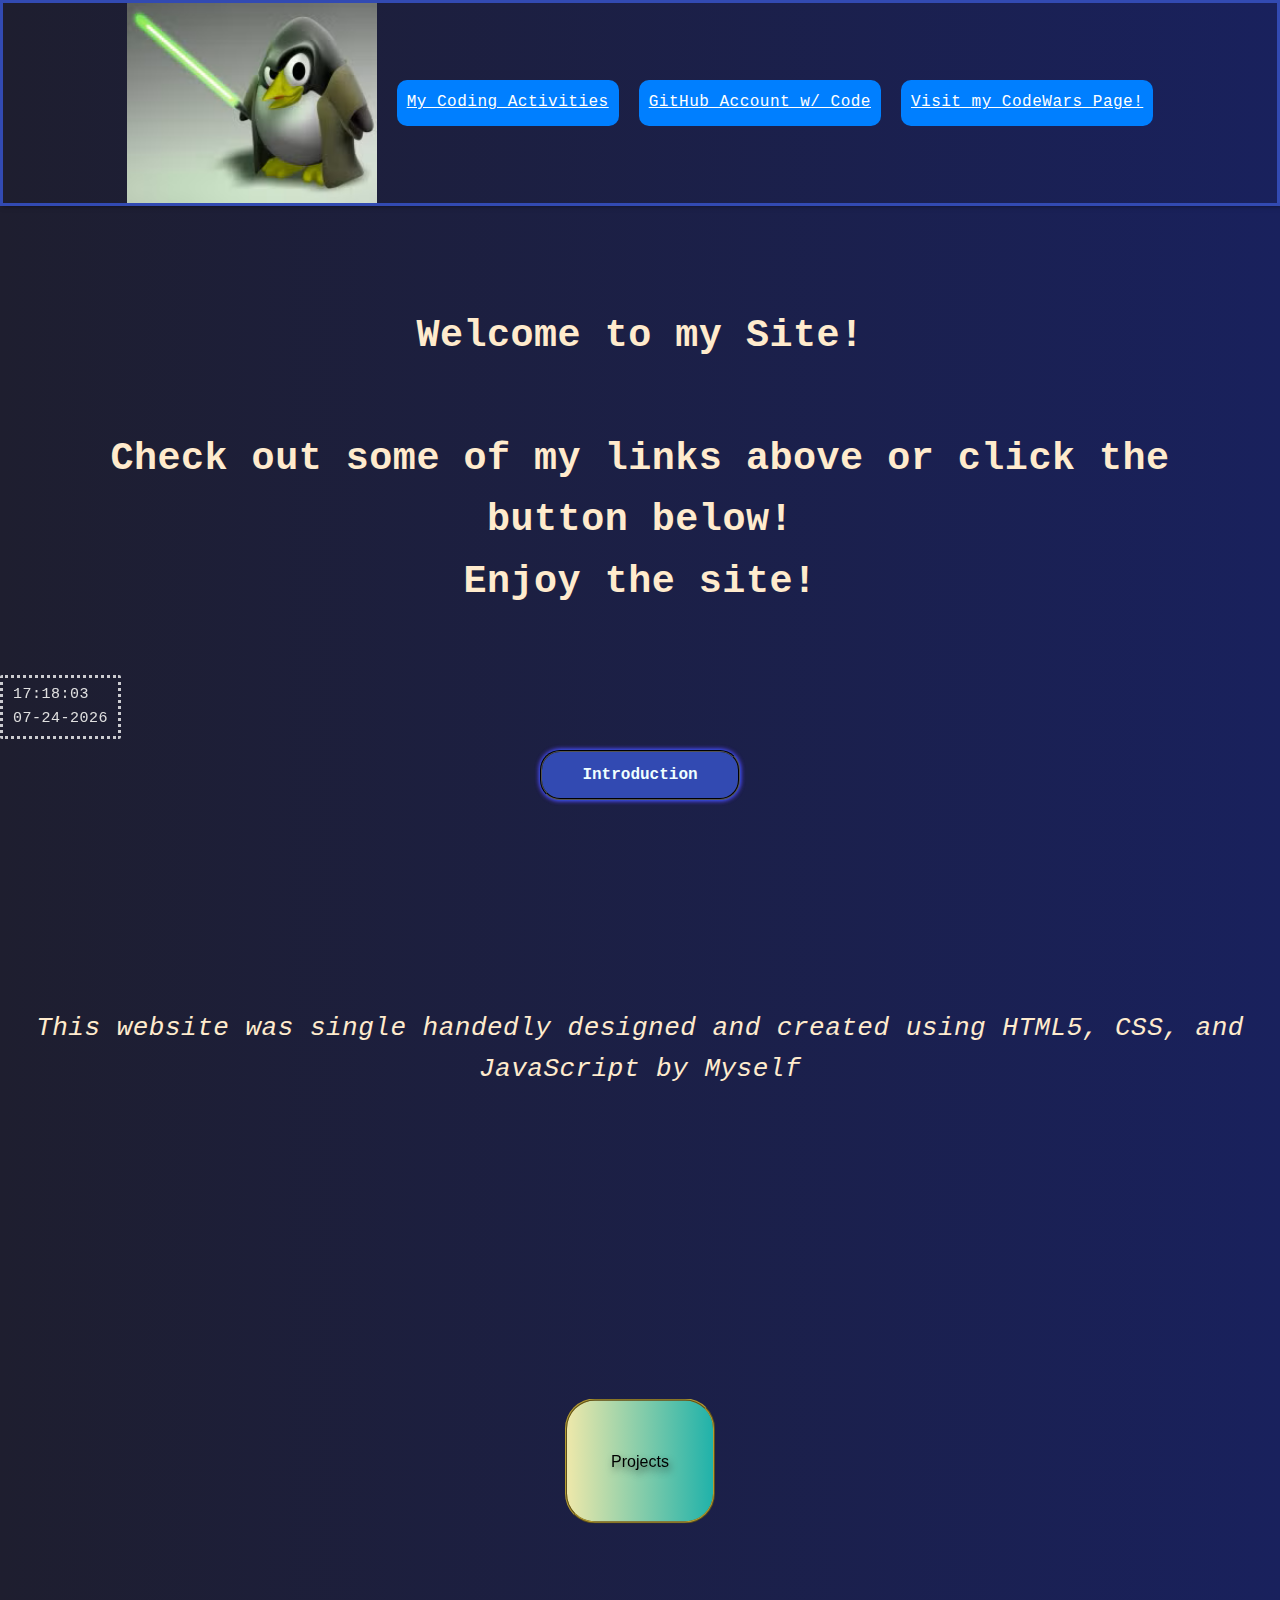
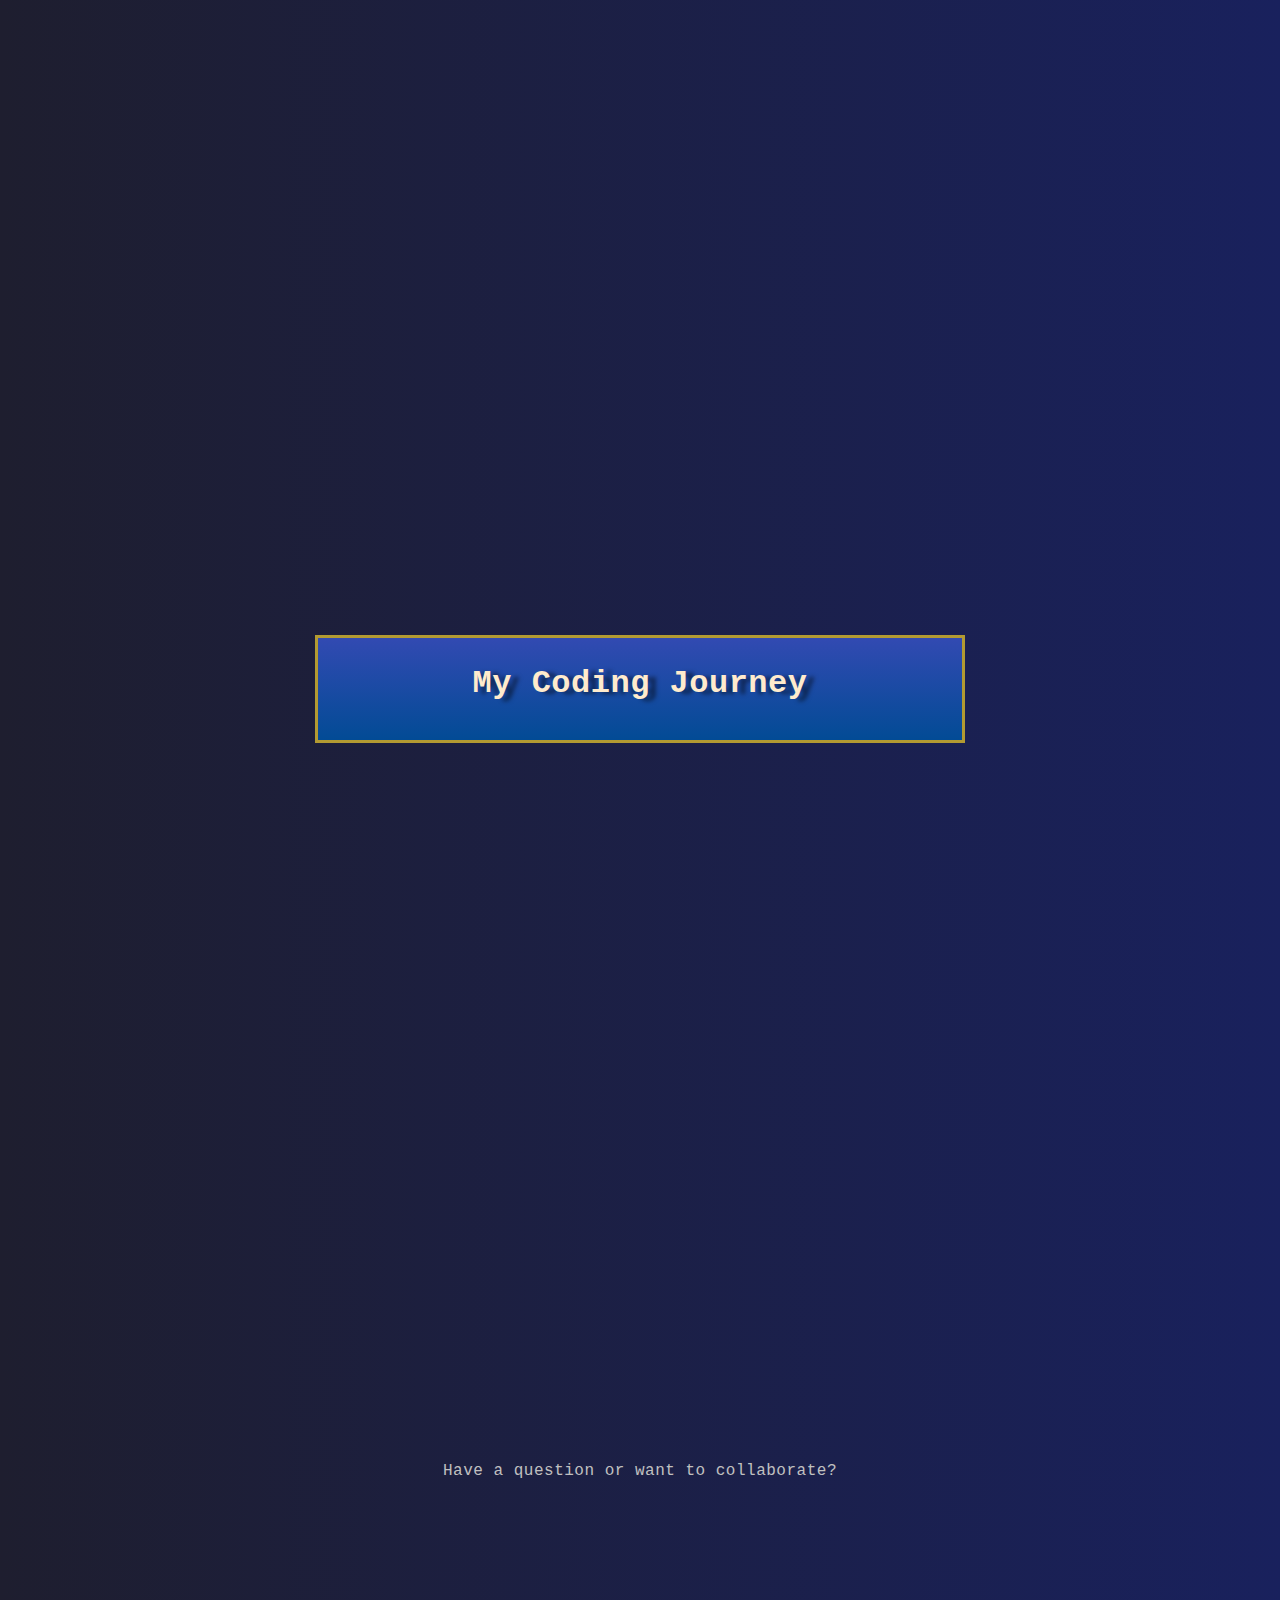
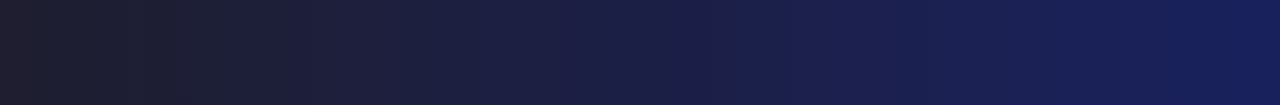
<file: index.html>
<!DOCTYPE html>     
<html lang= "en">
<head>
    <meta charset="UTF-8">
    <meta name="viewport" content ="width=device-width, initial-scale=1.0">
    <title>Trevor's Site</title>
    <link rel="stylesheet" href ="style.css">
</head>
<body> 
                                        
    <div id="clockDate"></div>
    <script>                 /* inline JavaScript for date & time  */
                                    /*https://developer.mozilla.org/en-US/docs/Web/JavaScript/Reference/Global_Objects/Date  */
        
        function updateClock() {            /* declaring a function in JS. Spaced this way for easier reading*/

            const date = new Date()         /* creates a new Date object from the Date class */
            const hours = date.getHours().toString().padStart(2,'0');       /* calls the new date object .getHours() which - */

            const mins = date.getMinutes().toString().padStart(2, '0');         /*  -retrieves current Hour, same for mins/secs */

            const seconds = date.getSeconds().toString().padStart(2,'0');     /* .toString() converts to a 2 digit string*/

            const day = date.getDate().toString().padStart(2, '0');       /*getDay = day of the week, getDate() = day of month  */

            const month = (date.getMonth() + 1).toString().padStart(2, '0');     /*Off by one cause it starts at 0(0-11), +1 makes it (1-12)*/                                                                       /*makes it as the normal 1-12 */

                                                                        /* padStart (2 digits long, fills any blank with '0')  */

            const year = date.getFullYear();               /* returns four digit year */                

        const timeString = hours + ":" + mins + ":" + seconds;  /*const var timeString, uses str concatenation to print as one*/
        const dateString = month + "-" + day + "-" + year;

        document.getElementById("clockDate").innerHTML = timeString + "<br>" + dateString; 
        /*doc.getElbyID(name of <div>) */   
        }
                                            /*innerHTML retrieves the HTML content inside of an element */
                                            /* pulls variables like C++, use + and "" to concatenate and add between variables */

        /*Updates the clock every second */
        setInterval(updateClock, 1000);

        /*calls it right after updating to ensure theres no delay */
        updateClock()
    </script>


    <ul>
    <div class="topbar">
        <img src ="jedilinuxpenguin.png" alt = "WinBlows">
        <br>
    <a href="codingactivities.html">My Coding Activities</a>
    <br><br>
    <a href="https://github.com/x86root">GitHub Account w/ Code</a>
    <br><br>                
    <a href="https://www.codewars.com/users/compilerBreaker">Visit my CodeWars Page!</a>
    </div>
    </ul>


    <section class ="mainpage">
            <h1>    Welcome to my Site! <br><br>
            Check out some of my links above or click the button below! 
            <br> Enjoy the site!
    </h1>
    <br><br>
                            
    <button class="scrollbtn" onclick="scrollToSection()">Introduction </button>
    </section>
    <script> /* JS function scrolls to section named target box */
        function scrollToSection() {
            document.getElementById("target-box").scrollIntoView({behavior: "smooth"});
        }
    </script>

    <p class="Intro">
                    <br><br>
                     This website was single handedly designed and created using HTML5, CSS, and JavaScript by Myself
    
    </p>

    
    <div class = "container1">
    <img src="btnBckgrnd.webp" alt = "TheInnards">
    <a href="aboutme.html"> <button class="projectbtn"> Projects </button>
    </a>
    </div>
    <br><br><br>


<br><br>
    <div class="container2">
    <div class="box" id="target-box">       
        <section class="content">
    <h1> My Coding Journey </h1>
        </section>
    </div>
    </div>
<footer class="contact">
    <p>Have a question or want to collaborate?  </p>
</footer>
</body>
</html>
</file>
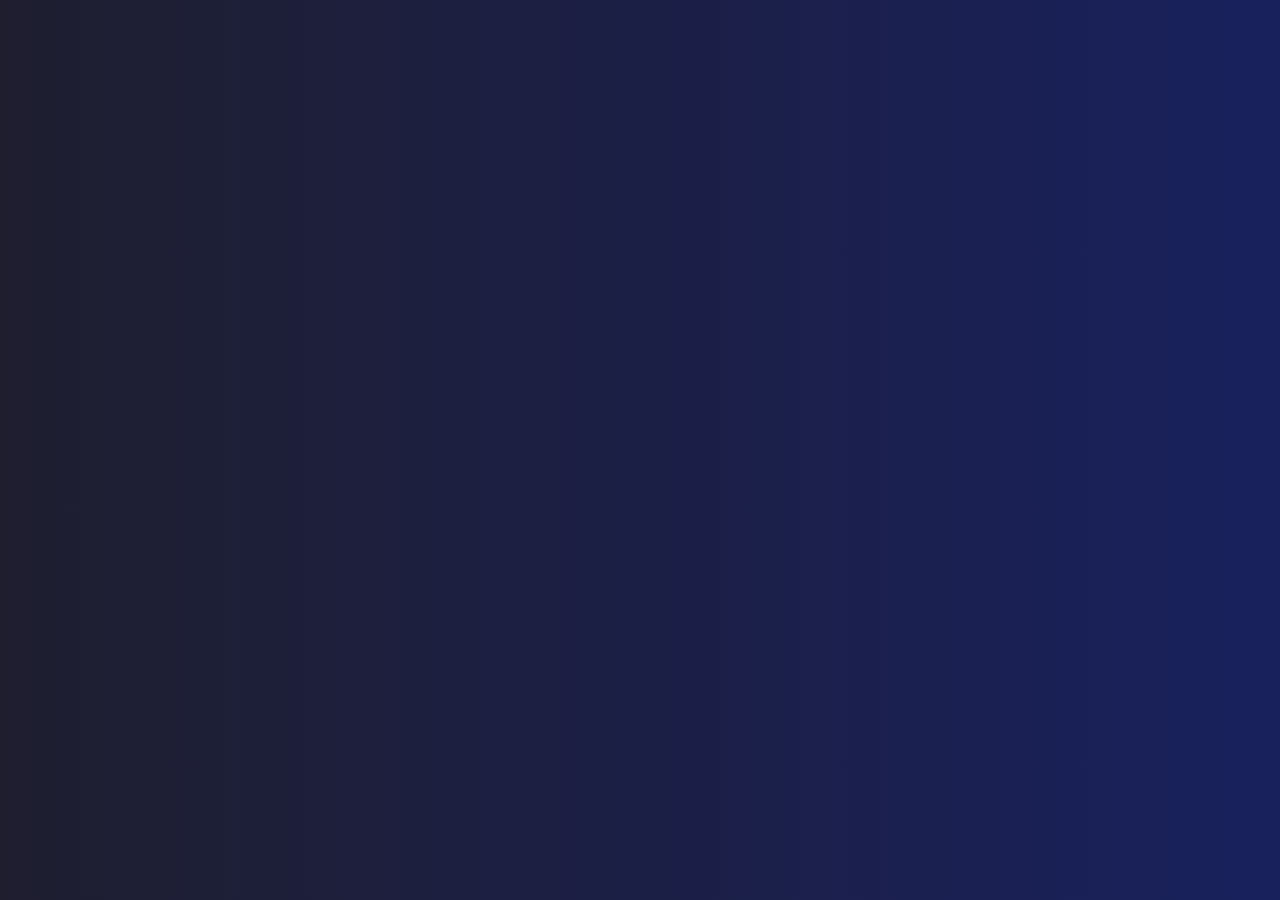
<file: aboutme.html>
<!DOCTYPE html>
<html lang="en">
    <head>
        <meta charset="UTF-8">
        <meta name="viewport" content ="width=device-width, initial-scale=1.0">
        <title>Who.. Are you?</title>
        <link rel="stylesheet" href ="style.css"
    </head>



</html>
</file>
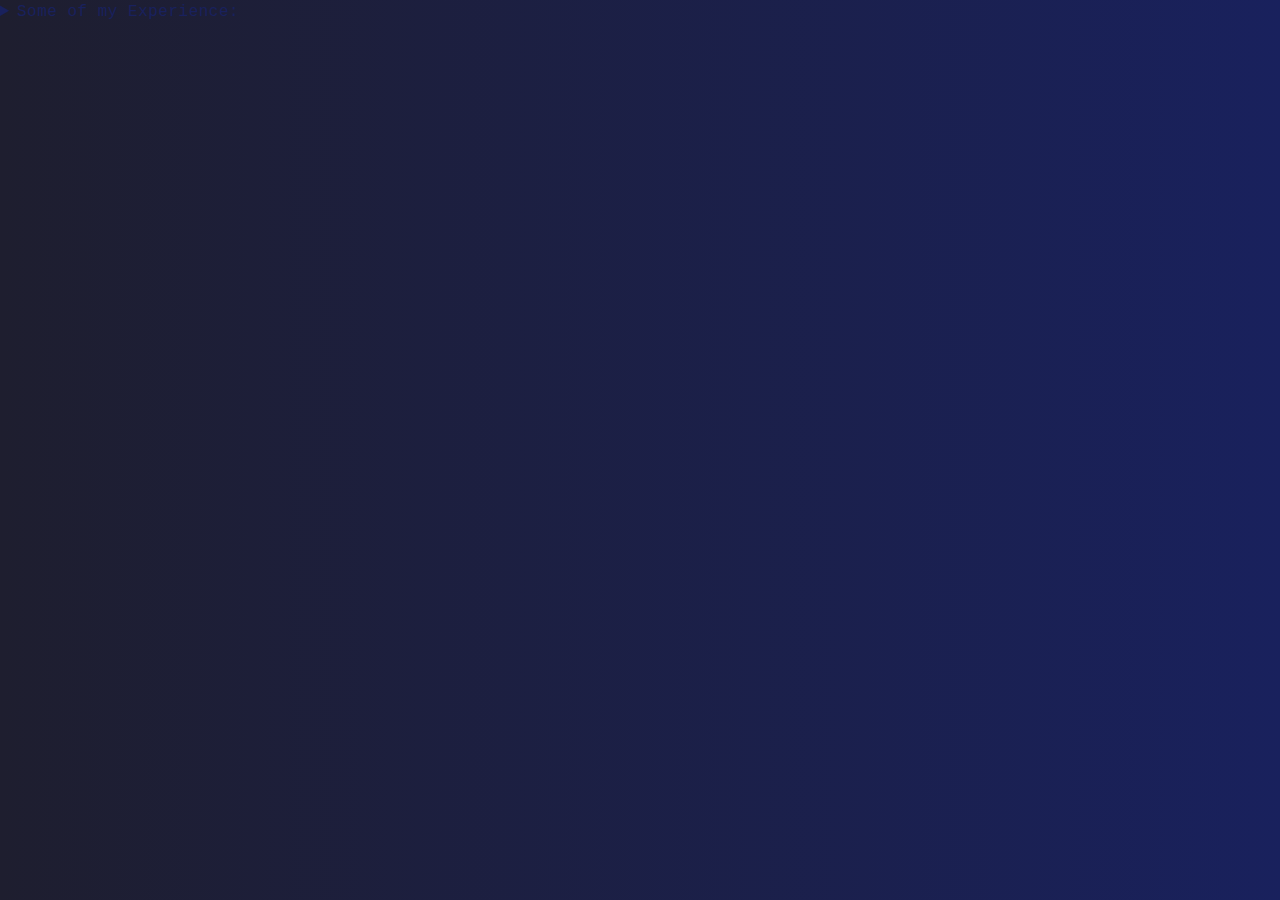
<file: codingactivities.html>
<!DOCTYPE html> 
<html lang = "en">
<head>
    <meta charset="UTF-8">
    <meta name="viewport" content ="width=device-width, initial-scale=1.0">
    <title>Coding Projects</title>
    <link rel="stylesheet" href ="style.css"
</head>
<details>
    <summary> Some of my Experience: </summary>
    <a href="https://www.codewars.com/users/compilerBreaker">Visit my CodeWars Page!</a>
    </details>

</html>
</file>
<file: style.css>
* {
    margin: 0;
    padding: 0;
    font-family: 'Fira Code', 'Courier New', Courier, monospace;
    box-sizing: border-box;
}

html {
  background: linear-gradient(to right, #1e1e2f, #19215d);
  overflow-x: hidden;
  scrollbar-width: none;         /* Hides scrollbar in Firefox */
  -ms-overflow-style: none;      /* and IE/Edge */
}

body {
  background: linear-gradient(to right, #1e1e2f, #19215d); /* Keep bg color */
  color: #19215d;
  margin: 0;
  position: relative;
  min-height: 100vh;             /* Makes page grow with content */
  width: 100%;
  overflow-x: hidden;
  overflow-y: auto;              /* vertical scrolling only */

  line-height: 1.6;
  letter-spacing: 0.5px;

  scrollbar-width: none;         /* Done in both body and html to ensure its not visible */
  -ms-overflow-style: none;      /* A redundant safety check */
}

/* Hide scrollbar in Chrome, Safari, Edge. Meant for cross platform compatibility */
body::-webkit-scrollbar,
html::-webkit-scrollbar {
  display: none;
}

@media (max-width: 480px) {         /* this says if screen size is below 480 pixels, apply this */
    .project-grid {
        padding: 20px 10px;
        grid-template-columns: 1fr;
    }
}

@media (min-width: 1400px) {
    .project-grid {
        padding-left: calc((100vw - 1200px) / 2);
        padding-right: calc((100vw - 1200px) / 2);
    }
}

/*----------------------HTML Related content ^ Topbar with hyperlinks------------------------------*/

.topbar img{
    height: 200px;
    width: 100%;
    max-width: 250px;
    margin-bottom: 0px;
    mix-blend-mode: normal;         /* normal fixes color tinting the image*/
    position: static;
    object-fit: cover;
}

.topbar ul {
    list-style-type: none;
    padding: 0;
}

/* Links group for format */
.topbar a {
    margin: 50px 0;
    padding: 10px;
    background-color: #007fff;
    color: white;
    border-radius: 10px;
    display: flex;
    justify-content: center;
}

.topbar a:hover {
    color: bisque;
    transform: scale(1.2);
    border-style: groove;
    border-radius: 1px;
}

/* Sidebar with hyperlinks*/
.topbar {
    display: flex;
    justify-content: center;
    flex-direction: row;
    gap: 10px;
    box-shadow: 2px 0px 5px rgba(0, 0, 0, 0.5);
    z-index: 2;
    border: 3px solid #324ab2;
    overflow-y: auto;       /* I believe this allows clicks within the sidebar */

    transform: translatex(0%);
    transition: transform 0.3s ease;
    align-items: center;
    text-align: center;
    width: 100vw;
    
}

#clockDate {                    /* RTC i made through javascript - mostly a feature for mobile since computers have this by default */
    position: fixed;
    height: auto;
    width: auto;                    /* 'auto' adjusts the width dynamically */
    top: 75%;
    margin-left: auto;
    margin-right: auto;
    font-family: monospace;
    font-size: 15px;
    color: #e0e0e0;
    border-style: dotted;
    border-color: #ffffffc6;
    padding: 5px 10px;
    border-radius: 2px;

}


#splash {
  position: fixed;
  top: 0;
  left: 0;
  width: 100%;
  height: 100%;
  background: black;
  color: white;
  display: flex;
  justify-content: center;
  align-items: center;
  font-size: 2em;
  z-index: 9999;
  overflow: hidden;
}

.binaryBg {
  position: absolute;
  top: 0;
  left: 0;
  width: 100%;
  height: auto;
  font-family: monospace;
  font-size: 12px;
  color: rgba(0, 255, 0, 0.3);
  white-space: pre;
  line-height: 1;
  overflow: hidden;
  pointer-events: none;
  z-index: 0;
}


#splash h1 {
  z-index: 1;
}

.splash-content {
  z-index: 1;
  display: flex;
  flex-direction: column;
  align-items: center;
  justify-content: center;
}


body.loading {
  overflow: hidden;
}


/*-----------------------Splash then Content------------------------------------------ */

#intro {
  height: 100vh;
  display: flex;
  justify-content: center;
  align-items: center;
  flex-direction: column;
  background: linear-gradient(to right, #1e1e2f, #19215d);
  color: white;
  overflow: hidden;
  visibility: hidden; /* hidden until JS fades it in */
  opacity: 0;
  transition: opacity 0.8s ease;
}


.intro-content {
  max-width: 90%;
  text-align: center;
  padding: 40px;
}

#welcome-section {
  height: 100vh;
  display: flex;
  justify-content: center;
  align-items: center;
  background: transparent;
  overflow: hidden;
}

.welcome-text {
  font-size: 3rem;
  color: blanchedalmond;
  text-align: center;
  margin-top: 50px;
}

#vader {
  font-family: monospace;
  font-size: 14px;
  white-space: pre-wrap;
  text-align: center;
  display: none;
  max-height: 80vh;
  overflow-y: auto;
}

.scrollbtn {
    display: flex;
    align-items: center;
    justify-content: center;
    height: 50px;
    width: 200px;
    border-radius: 20px 20px;
    z-index: 100;
    cursor: pointer;
    position: relative;
    top: 50%;
    left: 50%;
    transform: translate(-50%, -50%);

    background: #324ab2;
    border: 2px groove #000000;
    box-shadow: 0 0 5px #007fff, 0 0 5px #af08ff;
    color: azure;
    font-family:monospace;
    font-size: large;
    font-weight: bold;
    }

.scrollbtn:hover{
        box-shadow: 0 0 5px #007fff, 0 0 5px #af08ff,
                    0 0 25px #007fff, 0 0 50px #af08ff,
                    0 0 100px #007fff, 0 0 200px #af08ff;
        border-style: groove;
        border-color: #07b807;
        animation: flicker 1.5s infinite;
    }


.Intro {
    font-size: xx-large;
    font-family: monospace;
    font-style: italic;
    color: blanchedalmond;
    margin-top: 100px;
    margin-bottom: 10px;
    text-align: center;
}

.hidden-text {
  opacity: 0;
  transform: translateY(20px);
  transition: opacity 0.6s ease-out, transform 0.6s ease-out;
}

.hidden-text.visible {
  opacity: 1;
  transform: translateY(0);
}


.Intro img{
    height: 10px;
    width: auto;
}

.Intro2 {                   /* The intro text, Just sets the margin  */ 
        margin-bottom: 0px;
    }


.mainpage {             /* picture, paragraph under picture, this also adjusts the font which .Intro2 uses */
    font-family: 'Franklin Gothic Medium', 'Arial Narrow', Arial, sans-serif;
    font-size: larger;
    text-align: center;
    color: blanchedalmond;
}

.mainpage h1{
    padding: 100px;
}

.projectbtn{
    display: flex;
    justify-content: center;
    align-items: center;
    background: linear-gradient(to right, palegoldenrod, lightseagreen);
    color: black;
    border-style: ridge;
    border-color: #b29a32;
    font-size: 16px;
    font-family: 'Gill Sans', 'Gill Sans MT', Calibri, 'Trebuchet MS', sans-serif;
    border-radius: 30px 30px;
    cursor: pointer;
    width: 150px; 
    height: 125px;
    transition: transform 0.2s ease, background-color 0.2s ease;
    padding: 0;
    margin: 20px auto;
    position: absolute;
    z-index: 5;
    text-shadow: 2px 4px 7px rgba(0, 0, 0, 0.5);

    /*center the button in image */
    top: 50%; /* Vertically center within container */
    left: 50%; /* Horizontally center within container */
    transform: translate(-50%, -50%); /* Adjust placement to truly center */
}

.projectbtn:hover{
    transition: transform 0.2s ease;
    animation: Spin 10s linear infinite;
  }
/*-----------------------------------SIDEBAR UI----------------------------------------------- */
.container1 {
    display: flex;
    justify-content: center;
    align-items: center;
    height: 30%; /* viewport height */          /* Container is used to hold the image behind the button */
    width: 100%;  /*viewport height                 It holds both the button and image so I could ensure its layered properly */
    overflow: hidden; 
    position: relative;  
    margin: 20px auto;
    margin-top: 200px;
  }

  .container1 img {                     /* The image itself  the above controls the general location */
    text-align: center;
    position: relative;
    width: 100vw;
    height: 300px;
    z-index: -1;         /* z-index controls the 'layers', 1 is the lowest so its behind the lowest */

    border-style: ridge;
    border-color: #b29a32;
}

#script1 {
    display: flex;
    justify-content: center;
    align-items: center;
    font-size: large;
    font-family: monospace;
    font-style: italic;
    color: white;
    margin-top: 100px;
    margin-bottom: 10px;
    text-align: center;
    width: auto;
    height: 50px;
    border-radius: 50px;
    border: 2px solid #324ab2;
    box-shadow: 0 8px 16px rgba(0,0,0,0.2);
    transition: transform 0.4s ease;


    background: linear-gradient(135deg, #2c3e50, #a06eef)
}

#script1 img{
    height: 32px;       /* Rough height as can't get image currently*/
    margin-right: 12px;
    vertical-align: middle;
    transition: transform 0.3s ease;

}

#script1 a {        /*Controls link itself within oval */
    color: blanchedalmond;
    transition: color 0.3s ease;

}

#script1 a:hover{
    color: #00ff48;
}

.container2 {
    display: flex;
    align-items: center;
    justify-content: center;
    margin-top: 100px;
    height: 100vh;
    width: 100vw;
    background: linear-gradient(to right, #1e1e2f, #19215d);
    color: #19215d;
}

.box{
    width: 650px;
    border: 3px solid #b29a32;
    text-align: center;
    padding: 20px;
    display: flex;
    align-items: center;
    justify-content: center;
    flex-direction: column;

    background: linear-gradient(to bottom, #324ab2, #024b95);
}

.content {
    margin-bottom: 10px;
}

#metext{
    justify-content: center;
    text-align: center;
    word-spacing: 8px;
}

#techstack{
    margin-top: 40px;
    font-size:x-large;
}

.logostop {
    display: flex;
    justify-content: center;
    gap: 10px;
    margin-top: 50px;
    margin-bottom: 10px;
}

.logostop img{
    width: 60px;
    height: auto;
    padding: 5px;
    background-color: #36454f;
    border-style: groove;
    border-color: #b29a32;
}

.logomid, .logobottom {
    display: flex;
    justify-content: center;
    gap: 10px;
    margin-bottom: 10px;
}

.logomid img{
    width: 70px;
    height: auto;
    background: linear-gradient(to bottom, #36454f, #5db4bd);
    border-style: groove;
    border-color: #b29a32;
}

.logobottom img{
    width: 70px;
    height: auto;
}

/* Font and Text color for split sections of content*/
.content, #distros{
    text-shadow: 8px 2px 4px rgba(0, 0, 0, 0.5);
    color: blanchedalmond;
}


#distros img{
    width: 60px;
    height: auto;
    padding: 5px;
    margin-top: 50px;
}

#distros p{
    margin-top: 100px;
}

.project-grid {
  display: grid;
  grid-template-columns: repeat(auto-fit, minmax(280px, 1fr));
  gap: 40px;
  max-width: 1200px;
  margin: 0 auto;
  padding: 40px 20px;
  margin-top: 50px;
}

.project-card {
  position: relative;
  height: 200px;
  overflow: hidden;
  border-radius: 12px;
  box-shadow: 0 8px 16px rgba(0,0,0,0.2);
  transition: transform 0.3s ease;
}

.project-card:hover {
  transform: scale(1.03);
}

.project-card img {
  width: 100%;
  height: 100%;
  object-fit: cover;
  display: block;
}

.overlay {
  position: absolute;
  top: 0;
  left: 0;
  width: 100%;
  height: 100%;
  background: rgba(0, 0, 0, 0.5); /* semi-transparent */
  display: flex;
  align-items: center;
  justify-content: center;
  opacity: 0;
  transition: opacity 0.3s ease;
}

.project-card:hover .overlay {
  opacity: 1;
}

.project-title {
  color: #fff;
  font-size: 1.5rem;
  text-shadow: 1px 1px 4px rgba(0,0,0,0.6);
  text-align: center;
}

.contact {
    text-align: center;
    padding: 20px;
    margin-top: 300px;
    margin-bottom: 200px;

    color: silver;
}

.site-footer {
  text-align: center;
  padding: 20px;
  background-color: #20038b;
  border: 1px solid #9e9e9e;
  color: #e9e0e0da;
  font-weight: bold;
}
.site-footer a{
    color: #b29a32;
    font-weight: bolder;
}

#email-link a{
    color: #b29a32;
    font-weight: bolder;
    display: inline-block;
    transition: transform 0.2s ease;
}

.social-icons a img {
  width: 24px;
  margin: 0 10px;
  transition: transform 0.2s ease;
}

.social-icons a:hover img {
  transform: scale(1.2);
}

#email-link a:hover{
    transform: scale(1.2);
}

/*-----------------------------------ANIMATIONS---------------------------------- */

@keyframes Spin{            /* Spin animation   */
    from {
        transform: translate(-50%, -50%) rotate(0deg);
        scale: 1,10;
        background: linear-gradient(to left, palegoldenrod, lightseagreen);
        border-radius: 50px 50px;
        border-color: coral;
        
    }
    to {
        transform: translate(-50%, -50%) rotate(360deg);
        scale: 1,10;
        border-radius: 50px 50px;
        border-color: coral;
       
    }
}

@keyframes btnDrop {
    0% {    transform: translatey(-50%);
            opacity: 0;
    }

    50% {
        transform: translatey(10px);
        opacity: 1;
    }

    100% {
        transform: translatey(0);
        opacity: 1;
    }

}


@keyframes spinAway {                 
    0% {
        transform: rotate(0deg) scale(1);
        scale: 1;
    }
    50% {
        transform: rotate(180deg) scale(1.2);  
        scale: 1;
    }
    100% {
        transform: rotate(360deg) translateX(200px) scale(0.5);
        scale: 2;
    }
} 

@keyframes bounce {
  0%, 100% {
    transform: translateY(0);
  }
  50% {
    transform: translateY(-10px);
  }
}

@keyframes flicker {
  0%, 100% { text-shadow: 0 0 2px #0ff, 0 0 5px #0ff; }
  50% { text-shadow: 0 0 4px #0ff, 0 0 10px #0ff; }
}

@keyframes bounceIn {
  0%   { transform: scale(0.5); opacity: 0; }
  60%  { transform: scale(1.2); opacity: 1; }
  100% { transform: scale(1); }
}

@keyframes hold {
  0%, 100% { transform: translateY(0); }
}

@keyframes slideUp {
  0%   { transform: translateY(0); opacity: 1; }
  100% { transform: translateY(-100%); opacity: 0; }
}
</file>
